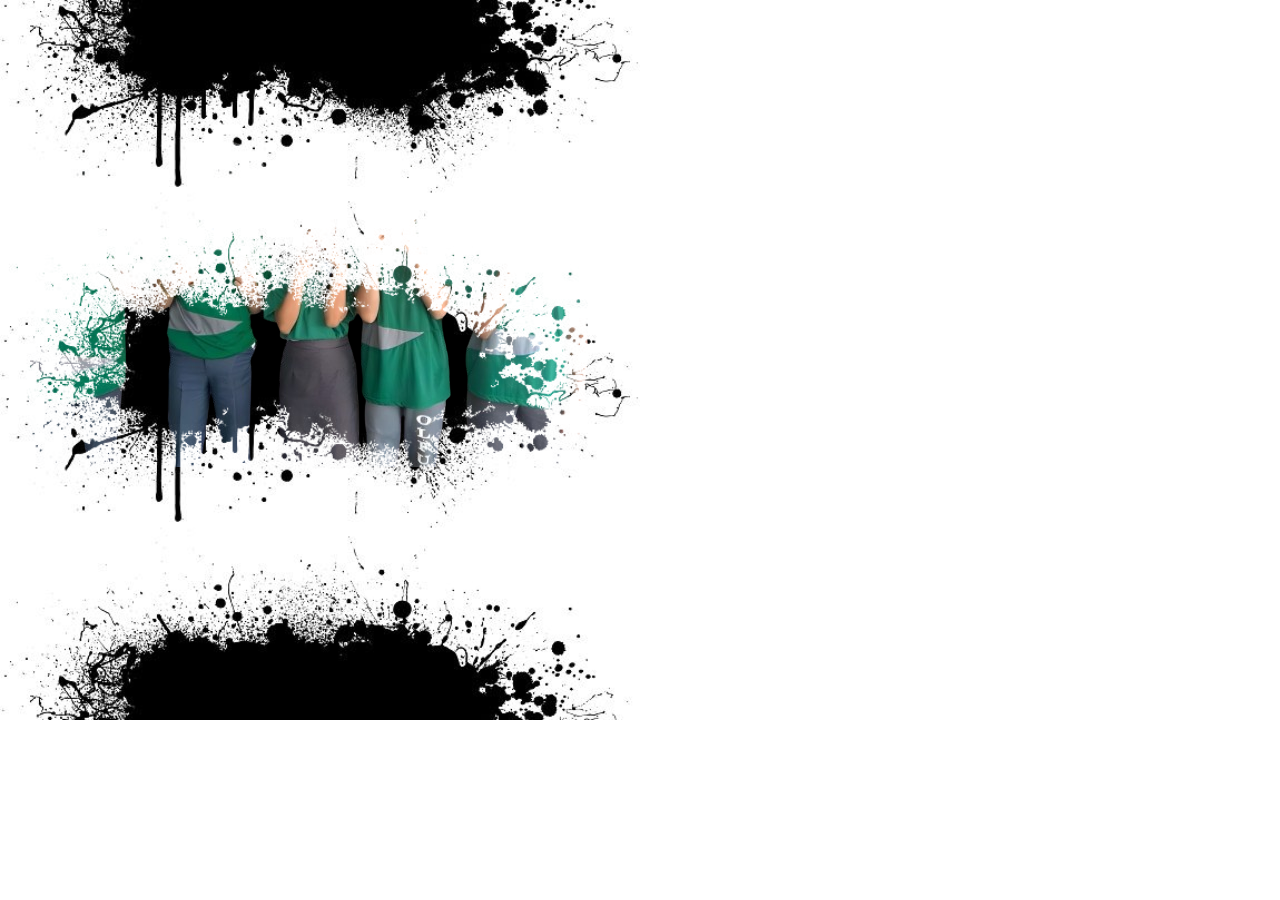
<file: sample1.html>
<!DOCTYPE html>
<html lang="en">

<head>
    <meta charset="UTF-8">
    <meta name="viewport" content="width=device-width, initial-scale=1.0">
    <title>Molar Heat of Vaporization Calculator</title>
    <style>
        body {
            margin: 0;
            padding: 0;
            height: 100vh;
            position: relative;
            overflow: hidden;
            /* Ensure particles don't overflow */
        }
        .img{
            position: relative;
            width: 100%;
            height: 100%;
            background: url(imgs/Annotation_2024-02-22_094634-transformed-removebg.png);
            background-repeat: no-repeat;
        }
        .img:before{
            content: '';
            position: absolute;
            top: 0;
            left: 0;
            width: 50%;
            height: 80%;
            background: url(imgs/1abf3cdddf1ceb0ffa269ead570dcaa5.jpg);
            background-size: 100%;
            background-position: center;
            mix-blend-mode: screen;
        }
    </style>
</head>

<body>
    <div class="img">

    </div>

    <script src="js/particles.js"></script>
    <script src="js/app.js"></script>
    <script>
        function calculate() {
            var mass = parseFloat(document.getElementById('mass').value);
            var molarMass = parseFloat(document.getElementById('molarMass').value);
            var molarHeat = parseFloat(document.getElementById('molarHeat').value);

            // Calculate the heat using the formula: q = (ΔHvap) (mass/molar mass)
            var heat = (molarHeat * (mass / molarMass));

            if (!isNaN(heat)) {
                document.getElementById('result').innerHTML = "Heat required: " + heat.toFixed(3) + " kJ";
            } else {
                document.getElementById('result').innerHTML = "Please enter valid numbers";
            }
        }
    </script>
</body>

</html>
</file>
